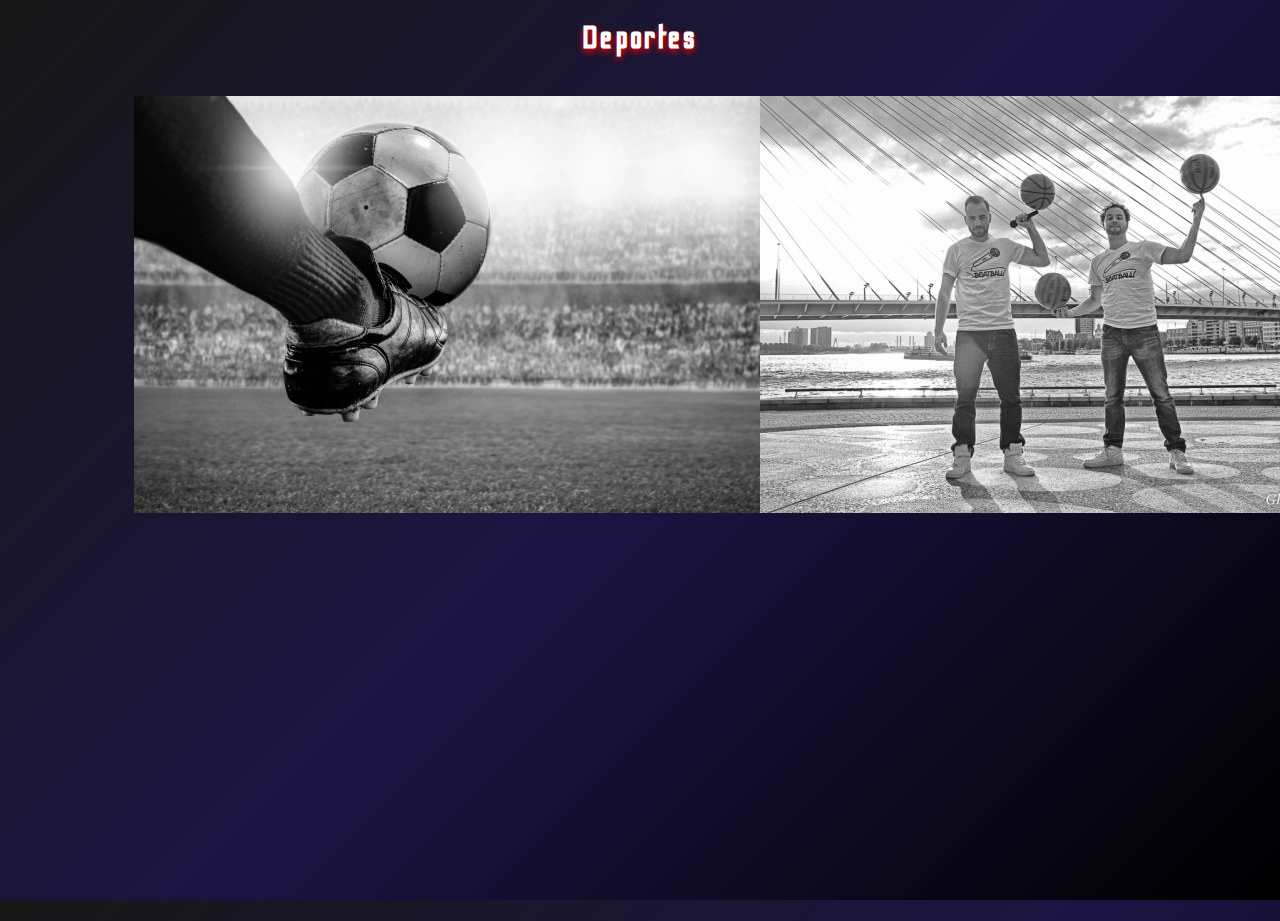
<file: index.html>
<!DOCTYPE html>
<html lang="en">
<head>
	<meta charset="UTF-8">
	<link rel="stylesheet" type="text/css" href="css/style.css">
	<link href="https://fonts.googleapis.com/css?family=Odibee+Sans&display=swap" rel="stylesheet">
	<title>Deportes</title>
</head>
<body>
	<h1 id="titulo">Deportes</h1>
	<br>
	<div class="galeria">
		<div><a href="Pages/Futbol.html"><img src="Img/626x417 Futbol.jpg" alt="Futbol"></a></div>
		<div><a href="Pages/Basketball.html"><img src="Img/626x417 Basketball.jpg" alt="Basketball"></a></div>
		<div><a href="Pages/Tenis.html"><img src="Img/626x417 Tenis.jpg" alt="Tenis"></a></div>
		
	</div>
</body>
</html>
</file>
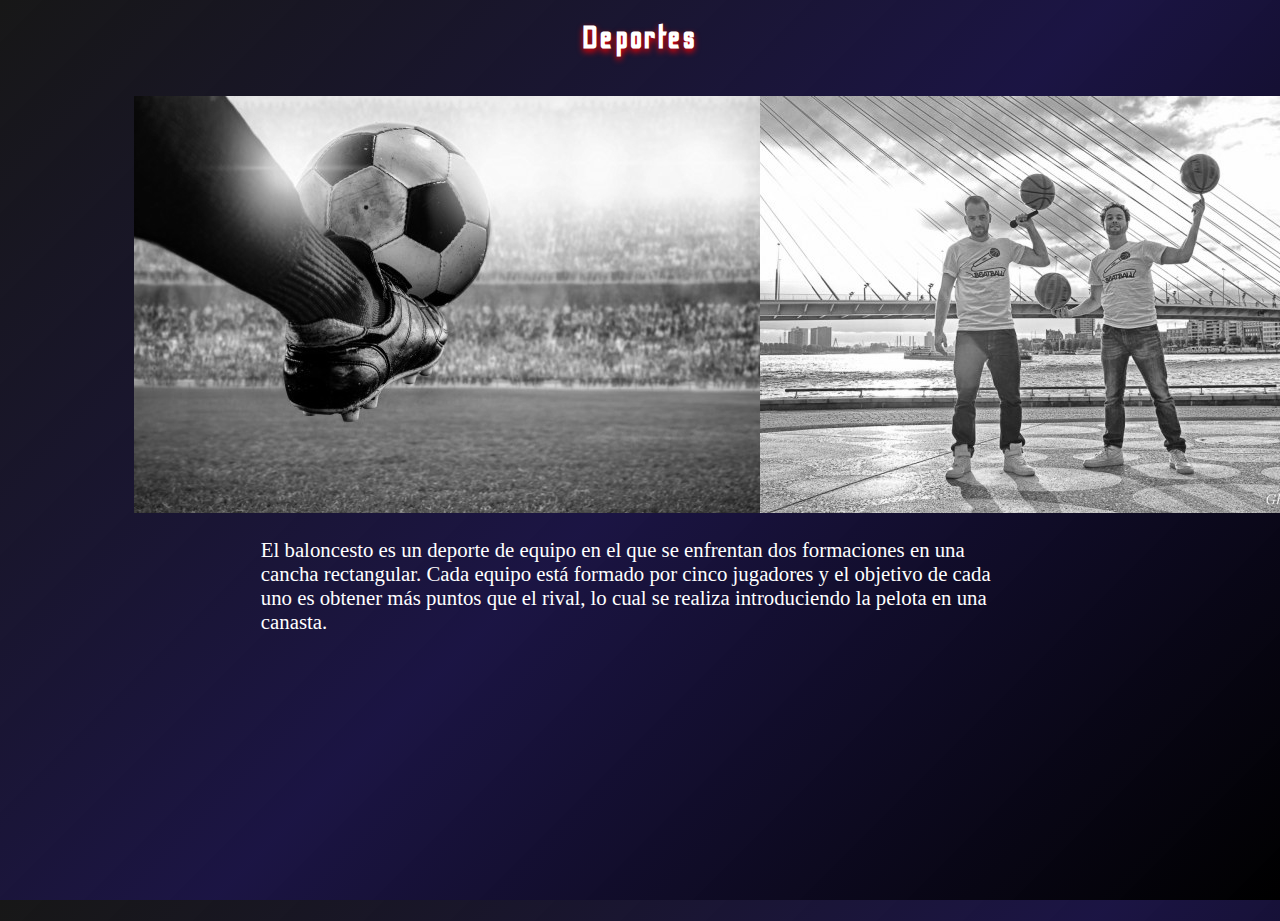
<file: Pages/Basketball.html>
<!DOCTYPE html>
<html lang="en">
<head>
	<meta charset="UTF-8">
	<link rel="stylesheet" type="text/css" href="../css/style.css">
	<link href="https://fonts.googleapis.com/css?family=Odibee+Sans&display=swap" rel="stylesheet">
	<title>Deportes</title>
</head>
<body>
	<h1 id="titulo">Deportes</h1>
	<br>
	<div class="galeria">
		<div><a href="Futbol.html"><img src="../Img/626x417 Futbol.jpg" alt="Futbol"></a></div>
		<div><a href="#"><img src="../Img/626x417 Basketball.jpg" alt="Basketball"></a></div>
		<div><a href="Tenis.html"><img src="../Img/626x417 Tenis.jpg" alt="Tenis"></a></div>
	</div>
	<div id="texto">
	<p>
		El baloncesto es un deporte de equipo en el que se enfrentan dos formaciones en una cancha rectangular. Cada equipo está formado por cinco jugadores y el objetivo de cada uno es obtener más puntos que el rival, lo cual se realiza introduciendo la pelota en una canasta.
	</p>
	</div>
</body>
</html>
</file>
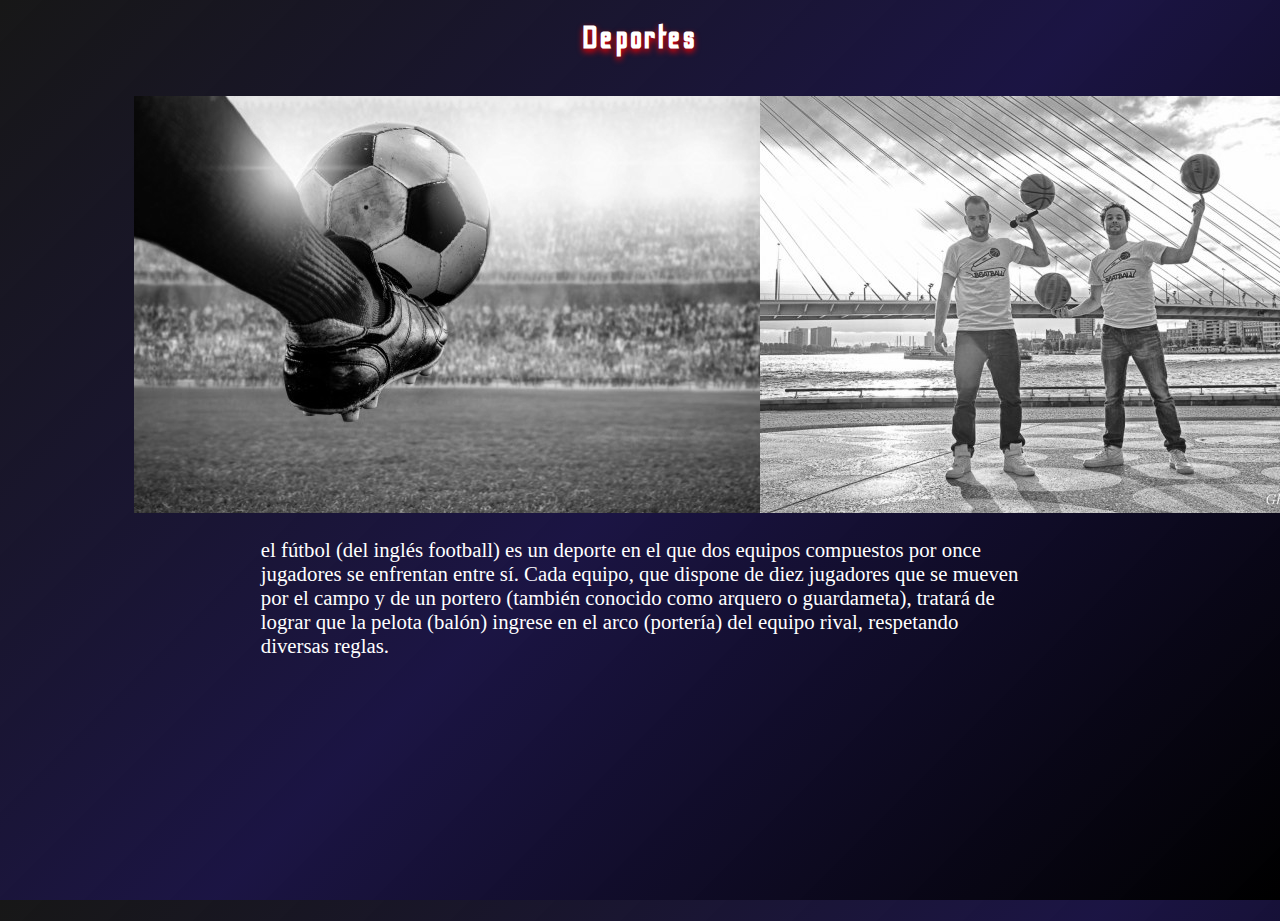
<file: Pages/Futbol.html>
<!DOCTYPE html>
<html lang="en">
<head>
	<meta charset="UTF-8">
	<link rel="stylesheet" type="text/css" href="../css/style.css">
	<link href="https://fonts.googleapis.com/css?family=Odibee+Sans&display=swap" rel="stylesheet">
	<title>Deportes</title>
</head>
<body>
	<h1 id="titulo">Deportes</h1>
	<br>
	<div class="galeria">
		<div><a href="#"><img src="../Img/626x417 Futbol.jpg" alt="Futbol"></a></div>
		<div><a href="Basketball.html"><img src="../Img/626x417 Basketball.jpg" alt="Basketball"></a></div>
		<div><a href="Tenis.html"><img src="../Img/626x417 Tenis.jpg" alt="Tenis"></a></div>
	</div>
	<div id="texto">
	<p>
		el fútbol (del inglés football) es un deporte en el que dos equipos compuestos por once jugadores se enfrentan entre sí. Cada equipo, que dispone de diez jugadores que se mueven por el campo y de un portero (también conocido como arquero o guardameta), tratará de lograr que la pelota (balón) ingrese en el arco (portería) del equipo rival, respetando diversas reglas.
	</p>
	</div>
</body>
</html>
</file>
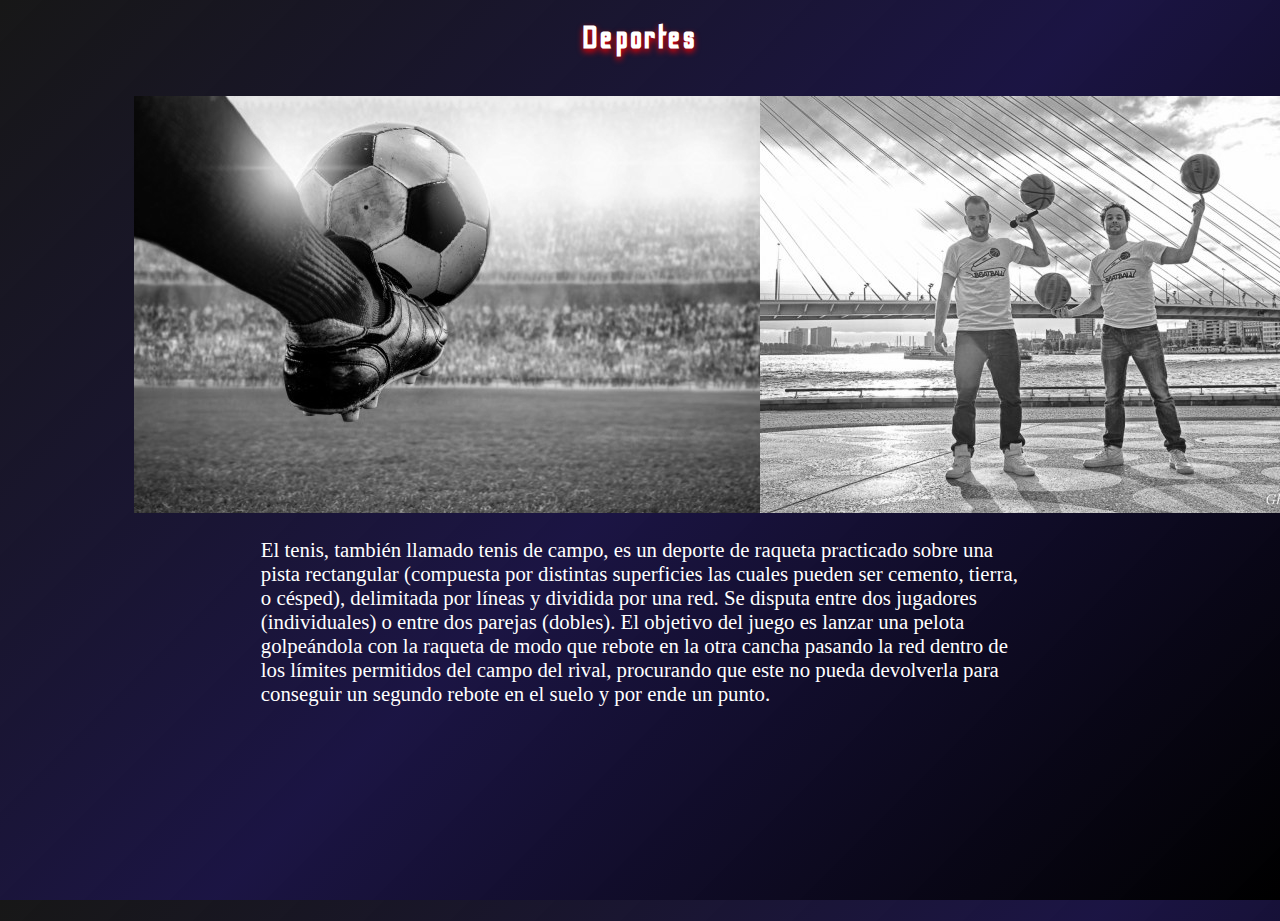
<file: Pages/Tenis.html>
<!DOCTYPE html>
<html lang="en">
<head>
	<meta charset="UTF-8">
	<link rel="stylesheet" type="text/css" href="../css/style.css">
	<link href="https://fonts.googleapis.com/css?family=Odibee+Sans&display=swap" rel="stylesheet">
	<title>Deportes</title>
</head>
<body>
	<h1 id="titulo">Deportes</h1>
	<br>
	<div class="galeria">
		<div><a href="Futbol.html"><img src="../Img/626x417 Futbol.jpg" alt="Futbol"></a></div>
		<div><a href="Basketball.html"><img src="../Img/626x417 Basketball.jpg" alt="Basketball"></a></div>
		<div><a href="#"><img src="../Img/626x417 Tenis.jpg" alt="Tenis"></a></div>
	</div>
	<div id="texto">
	<p>
		El tenis, también llamado tenis de campo, es un deporte de raqueta practicado sobre una pista rectangular (compuesta por distintas superficies las cuales pueden ser cemento, tierra, o césped), delimitada por líneas y dividida por una red. Se disputa entre dos jugadores (individuales) o entre dos parejas (dobles). El objetivo del juego es lanzar una pelota golpeándola con la raqueta de modo que rebote en la otra cancha pasando la red dentro de los límites permitidos del campo del rival, procurando que este no pueda devolverla para conseguir un segundo rebote en el suelo y por ende un punto.
	</p>
	</div>
</body>
</html>
</file>
<file: css/style.css>
html,body{
	height: 100%;
}

body {
	background: rgba(0,0,0,0.91);
	background: -moz-linear-gradient(-45deg, rgba(0,0,0,0.91) 0%, rgba(18,11,60,0.96) 51%, rgba(0,0,0,1) 100%);
	background: -webkit-gradient(left top, right bottom, color-stop(0%, rgba(0,0,0,0.91)), color-stop(51%, rgba(18,11,60,0.96)), color-stop(100%, rgba(0,0,0,1)));
	background: -webkit-linear-gradient(-45deg, rgba(0,0,0,0.91) 0%, rgba(18,11,60,0.96) 51%, rgba(0,0,0,1) 100%);
	background: -o-linear-gradient(-45deg, rgba(0,0,0,0.91) 0%, rgba(18,11,60,0.96) 51%, rgba(0,0,0,1) 100%);
	background: -ms-linear-gradient(-45deg, rgba(0,0,0,0.91) 0%, rgba(18,11,60,0.96) 51%, rgba(0,0,0,1) 100%);
	background: linear-gradient(135deg, rgba(0,0,0,0.91) 0%, rgba(18,11,60,0.96) 51%, rgba(0,0,0,1) 100%);
	filter: progid:DXImageTransform.Microsoft.gradient( startColorstr='#000000', endColorstr='#000000', GradientType=1 );

}

#titulo {
	color: white;
	font-family: 'Odibee Sans', cursive;
	letter-spacing: 0.1em;
	text-align: center;
	text-shadow: 0 0.1em 0.2em red;
}

.galeria{
	display: flex;
	justify-content: space-around;
	margin: 0 auto;
	width: 80%;
}	
.galeria div{
	filter: grayscale(1);
}

.galeria div:hover{
	filter: grayscale(0);
}

#texto{
	width: 60%;
	display: flex;
	margin: 0 auto;

}

p{
	color: white;
	font-family: 'bold', cursive;
	font-size: 1.3em;
	
}
</file>
